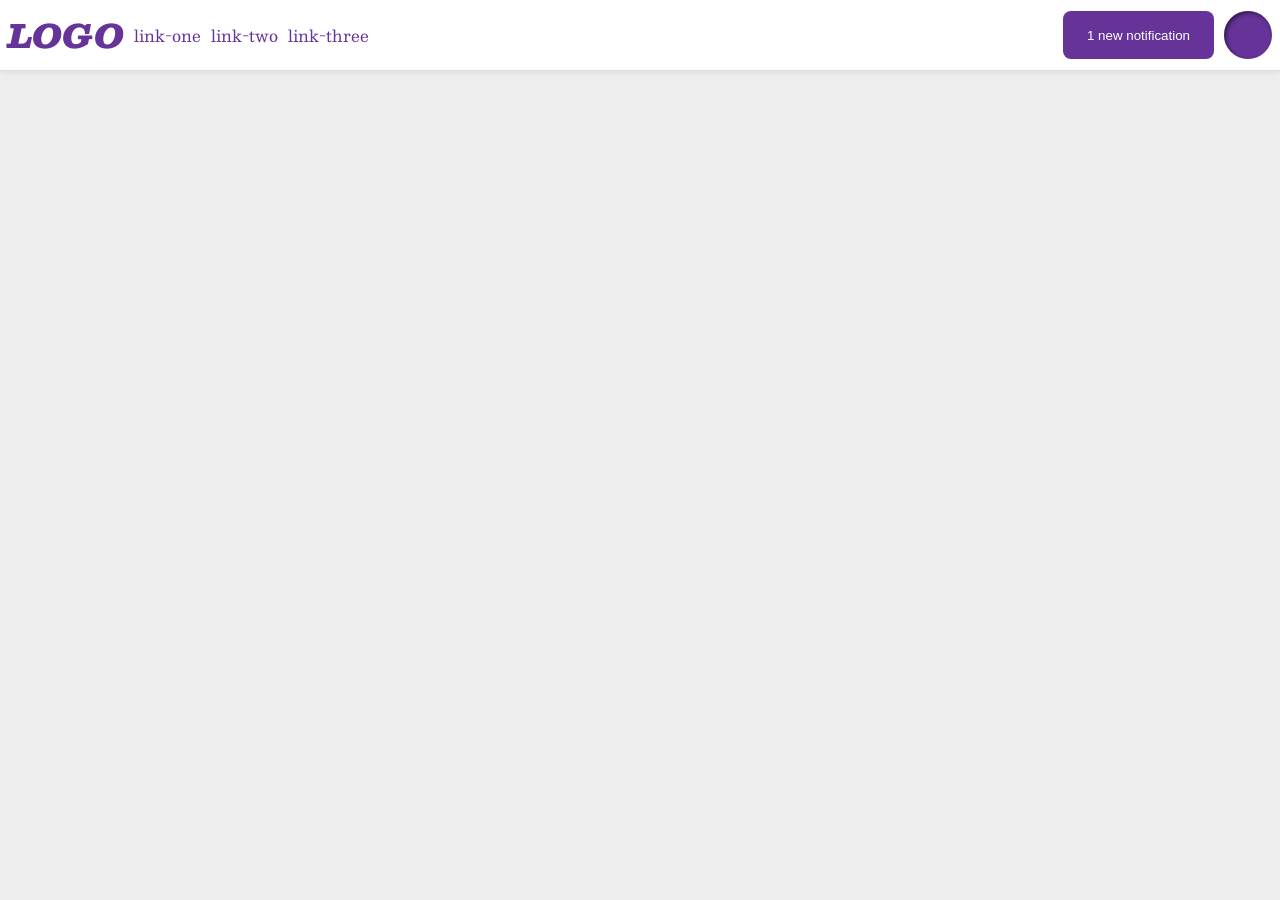
<file: foundations/flex/03-flex-header-2/index.html>
<!DOCTYPE html>
<html lang="en">
  <head>
    <meta charset="UTF-8">
    <meta http-equiv="X-UA-Compatible" content="IE=edge">
    <meta name="viewport" content="width=device-width, initial-scale=1.0">
    <title>Flex Header 2</title>
    <link rel="stylesheet" href="style.css">
  </head>
  <body>
    <div class="header">
      <div class="left-side">
        <div class="logo">
          LOGO
        </div>
        <ul class="links">
          <li><a href="https://google.com">link-one</a></li>
          <li><a href="https://google.com">link-two</a></li>
          <li><a href="https://google.com">link-three</a></li>
        </ul>
      </div>
      <div class="right-side">
        <button class="notifications">
          1 new notification
        </button>
        <div class="profile-image"></div>
      </div>
    </div>
  </body>
</html>
</file>
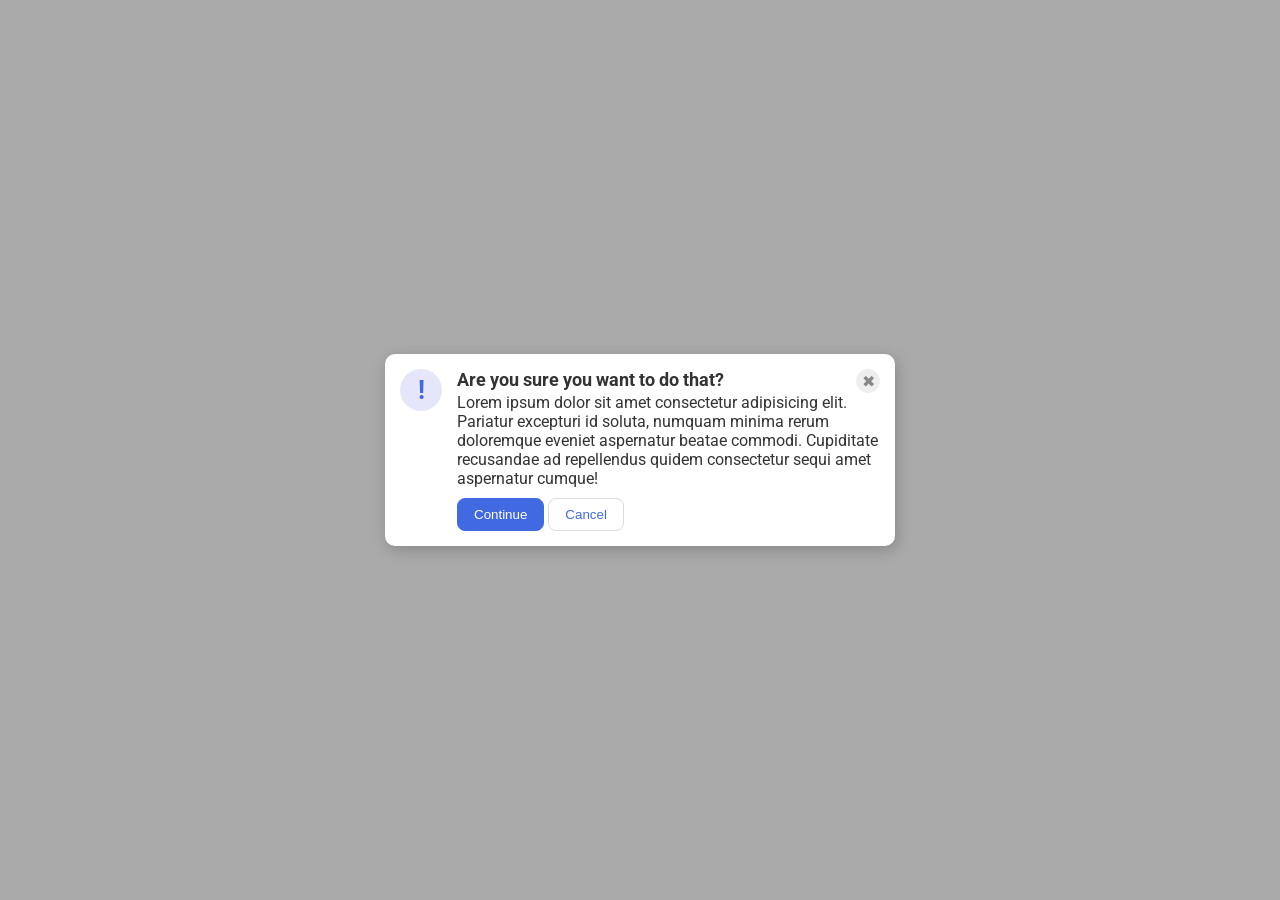
<file: foundations/flex/05-flex-modal/index.html>
<!DOCTYPE html>
<html lang="en">
  <head>
    <meta charset="UTF-8">
    <meta http-equiv="X-UA-Compatible" content="IE=edge">
    <meta name="viewport" content="width=device-width, initial-scale=1.0">
    <link rel="stylesheet" href="style.css">
    <title>Modal</title>
  </head>
  <body>
    <div class="modal">
      <div class="icon">!</div>
      <div class="content">
        <div class="top">
          <div class="header">Are you sure you want to do that?</div>
          <button class="close-button">✖</button>
        </div>
        <div class="text">Lorem ipsum dolor sit amet consectetur adipisicing elit. Pariatur excepturi id soluta, numquam minima rerum doloremque eveniet aspernatur beatae commodi. Cupiditate recusandae ad repellendus quidem consectetur sequi amet aspernatur cumque!</div>
        <button class="continue">Continue</button>
        <button class="cancel">Cancel</button>
      </div>
    </div>
  </body>
</html>
</file>
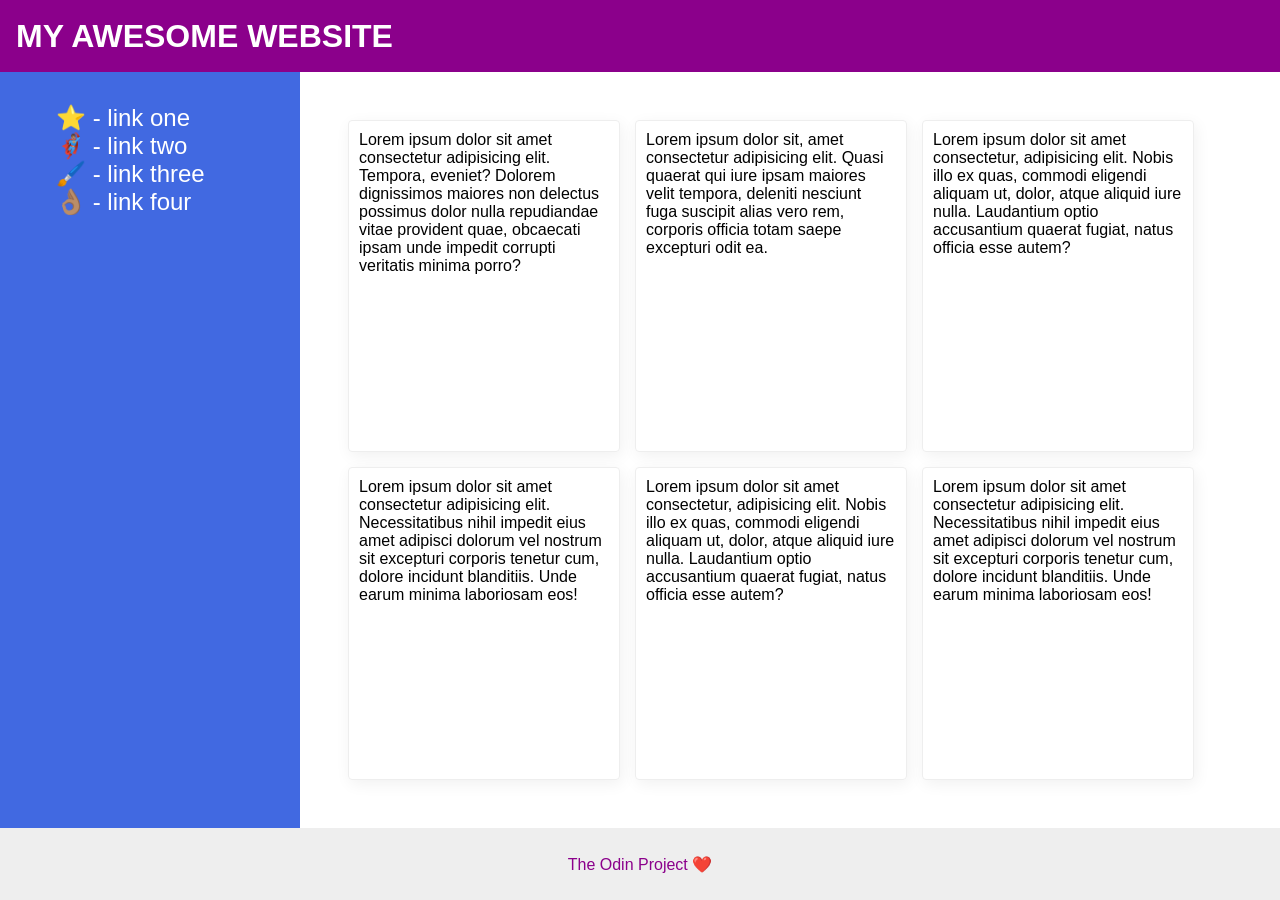
<file: foundations/flex/07-flex-layout-2/index.html>
<!DOCTYPE html>
<html lang="en">
  <head>
    <meta charset="UTF-8">
    <meta http-equiv="X-UA-Compatible" content="IE=edge">
    <meta name="viewport" content="width=device-width, initial-scale=1.0">
    <title>The Holy Grail</title>
    <link rel="stylesheet" href="style.css">
  </head>
  <body>
    <div class="header">
      MY AWESOME WEBSITE
    </div>
    <div class="content">
      <div class="sidebar">
        <ul>
          <li><a href="#">⭐ - link one</a></li>
          <li><a href="#">🦸🏽‍♂️ - link two</a></li>
          <li><a href="#">🖌️ - link three</a></li>
          <li><a href="#">👌🏽 - link four</a></li>
        </ul>
      </div>

      <div class="card-container">
        <div class="card">Lorem ipsum dolor sit amet consectetur adipisicing elit. Tempora, eveniet? Dolorem dignissimos maiores non delectus possimus dolor nulla repudiandae vitae provident quae, obcaecati ipsam unde impedit corrupti veritatis minima porro?</div>
        <div class="card">Lorem ipsum dolor sit, amet consectetur adipisicing elit. Quasi quaerat qui iure ipsam maiores velit tempora, deleniti nesciunt fuga suscipit alias vero rem, corporis officia totam saepe excepturi odit ea.</div>
        <div class="card">Lorem ipsum dolor sit amet consectetur, adipisicing elit. Nobis illo ex quas, commodi eligendi aliquam ut, dolor, atque aliquid iure nulla. Laudantium optio accusantium quaerat fugiat, natus officia esse autem?</div>
        <div class="card">Lorem ipsum dolor sit amet consectetur adipisicing elit. Necessitatibus nihil impedit eius amet adipisci dolorum vel nostrum sit excepturi corporis tenetur cum, dolore incidunt blanditiis. Unde earum minima laboriosam eos!</div>
        <div class="card">Lorem ipsum dolor sit amet consectetur, adipisicing elit. Nobis illo ex quas, commodi eligendi aliquam ut, dolor, atque aliquid iure nulla. Laudantium optio accusantium quaerat fugiat, natus officia esse autem?</div>
        <div class="card">Lorem ipsum dolor sit amet consectetur adipisicing elit. Necessitatibus nihil impedit eius amet adipisci dolorum vel nostrum sit excepturi corporis tenetur cum, dolore incidunt blanditiis. Unde earum minima laboriosam eos!</div>
      </div>
    </div>
    <div class="footer">
      The Odin Project ❤️
    </div>
  </body>
</html>
</file>
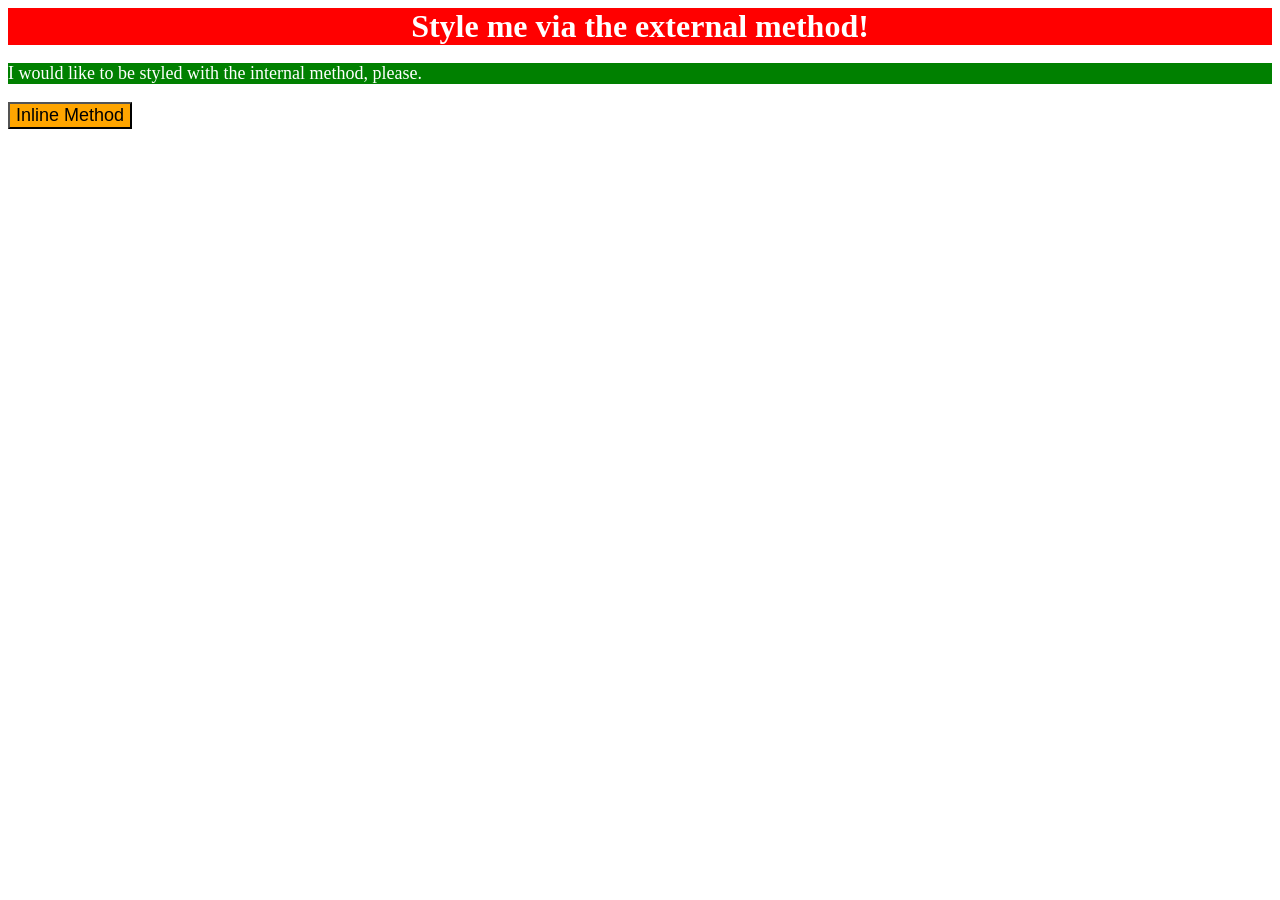
<file: foundations/intro-to-css/01-css-methods/index.html>
<!DOCTYPE html>
<html lang="en">
  <head>
    <link rel="stylesheet" href="styles.css">
    <meta charset="UTF-8">
    <meta http-equiv="X-UA-Compatible" content="IE=edge">
    <meta name="viewport" content="width=device-width, initial-scale=1.0">
    <title>Methods for Adding CSS</title>
    <style>
      p {
        background-color: green; color:white; font-size: 18px;
      }
    </style>
  </head>
  <body>
    <div>Style me via the external method!</div>
    <p>I would like to be styled with the internal method, please.</p>
    <button style="background-color: orange; font-size: 18px;">Inline Method</button>
  </body>
</html>
</file>
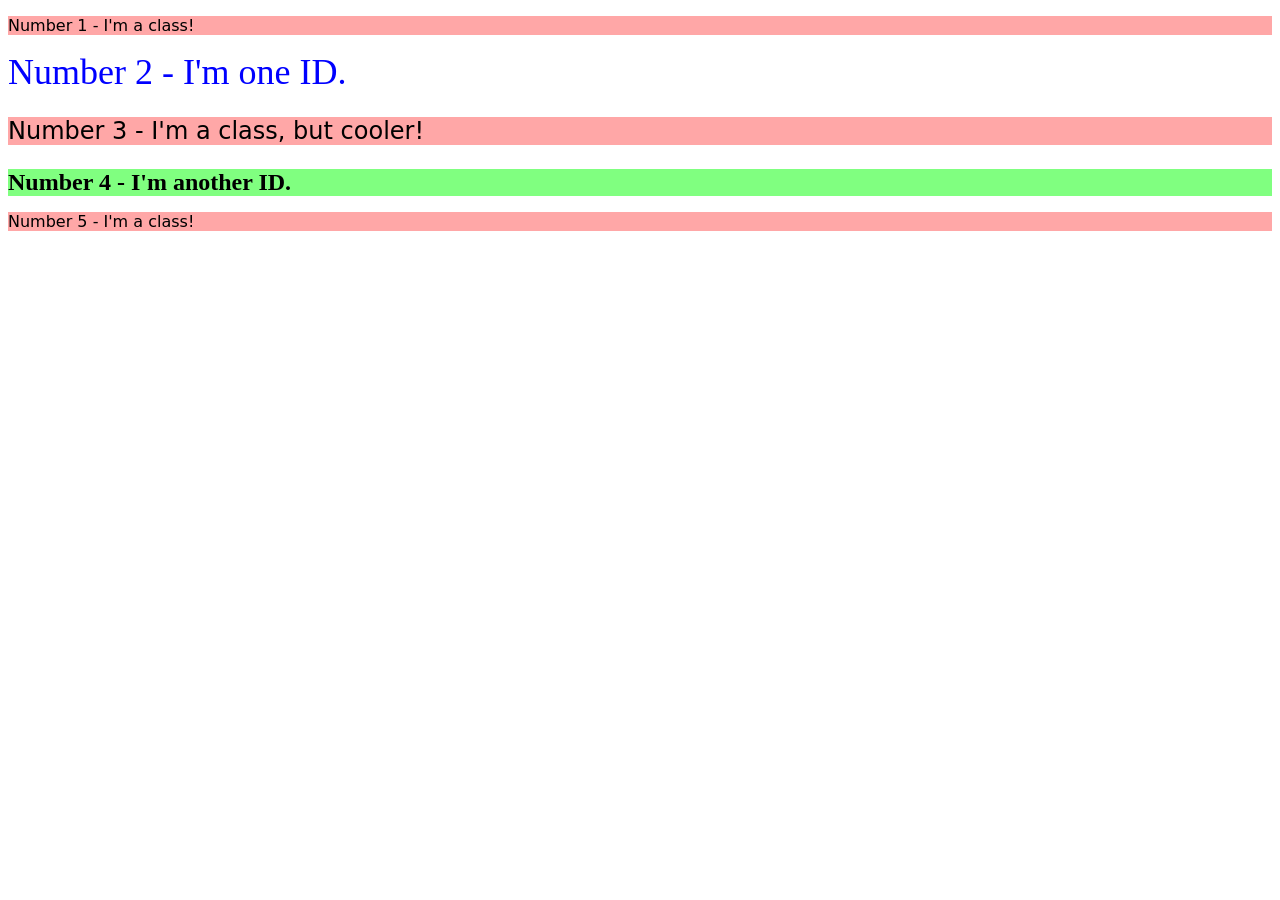
<file: foundations/intro-to-css/02-class-id-selectors/index.html>
<!DOCTYPE html>
<html lang="en">
  <head>
    <meta charset="UTF-8">
    <meta http-equiv="X-UA-Compatible" content="IE=edge">
    <meta name="viewport" content="width=device-width, initial-scale=1.0">
    <title>Class and ID Selectors</title>
    <link rel="stylesheet" href="style.css">
  </head>
  <body>
    <p class="odd">Number 1 - I'm a class!</p>
    <div id="second">Number 2 - I'm one ID.</div>
    <p class="odd number3">Number 3 - I'm a class, but cooler!</p>
    <div id="fourth" class="number3">Number 4 - I'm another ID.</div>
    <p class="odd">Number 5 - I'm a class!</p>
  </body>
</html>
</file>
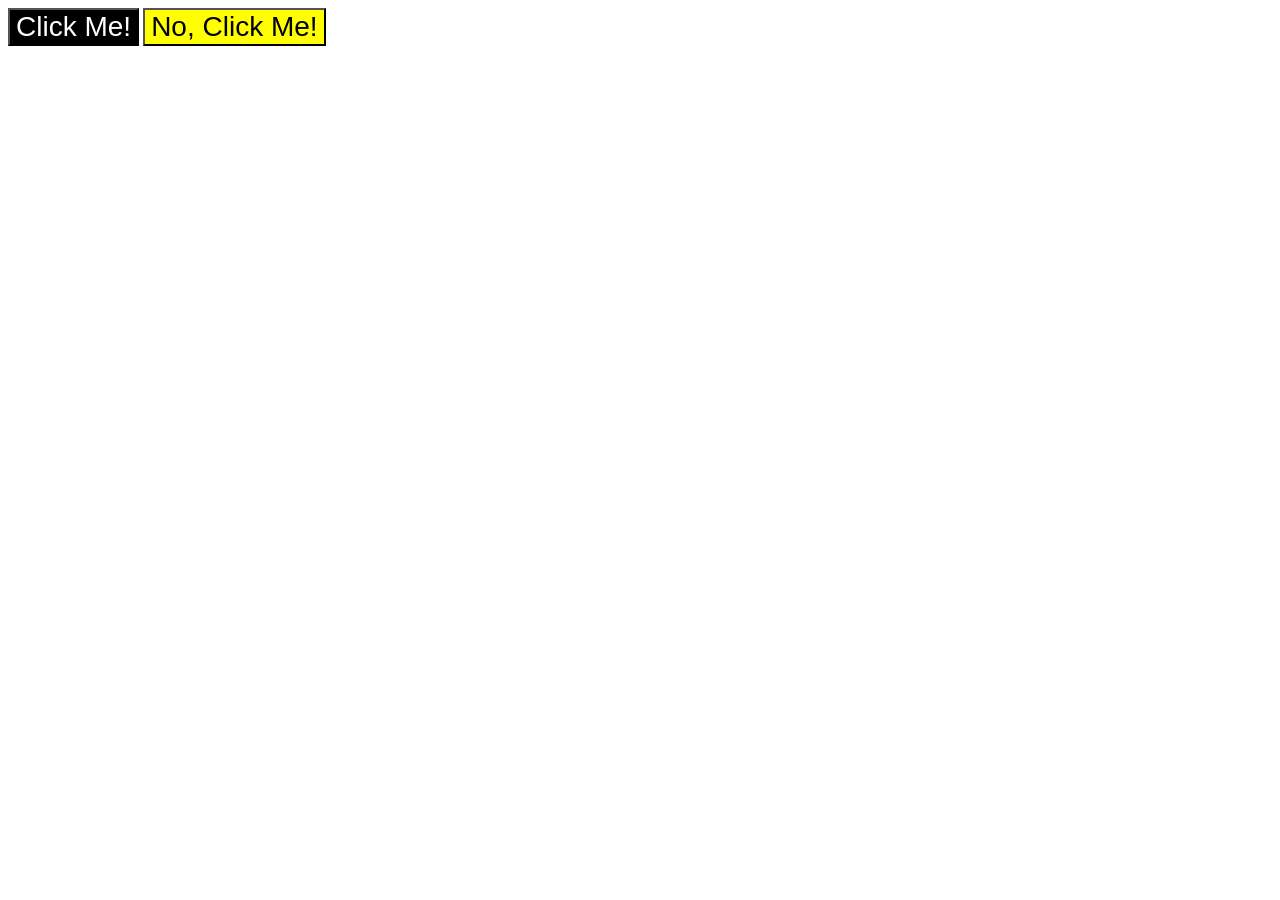
<file: foundations/intro-to-css/03-grouping-selectors/index.html>
<!DOCTYPE html>
<html lang="en">
  <head>
    <meta charset="UTF-8">
    <meta http-equiv="X-UA-Compatible" content="IE=edge">
    <meta name="viewport" content="width=device-width, initial-scale=1.0">
    <title>Grouping Selectors</title>
    <link rel="stylesheet" href="style.css">
  </head>
  <body>
    <button class="black-and-white">Click Me!</button>
    <button class="yellow">No, Click Me!</button>
  </body>
</html>
</file>
<file: foundations/flex/03-flex-header-2/style.css>
/* this is some magical font-importing.  
you'll learn about it later. */
@import url('https://fonts.googleapis.com/css2?family=Besley:ital,wght@0,400;1,900&display=swap');

body {
  margin: 0;
  background: #eee;
  font-family: Besley, serif;
}

.header {
  background: white;
  border-bottom: 1px solid #ddd;
  box-shadow: 0 0 8px rgba(0,0,0,.1);
  display:flex;
  justify-content: space-between;
  align-items: center;
  padding:8px;
}

.profile-image {
  background: rebeccapurple;
  box-shadow: inset 2px 2px 4px rgba(0,0,0,.5);
  border-radius: 50%;
  width: 48px;
  height: 48px;
}

.logo {
  color: rebeccapurple;
  font-size: 32px;
  font-weight: 900;
  font-style: italic;
}

button {
  border: none;
  border-radius: 8px;
  background: rebeccapurple;
  color: white;
  padding: 8px 24px;
}

a {
  /* this removes the line under our links */
  text-decoration: none;
  color: rebeccapurple;
}

ul {
  list-style-type: none;
  margin:0;
  padding:0;
  display: flex;
  gap:10px;
  align-items: center;
}

.left-side,.right-side {
  display: flex;
  gap: 10px;
}
</file>
<file: foundations/flex/05-flex-modal/style.css>
@import url('https://fonts.googleapis.com/css2?family=Roboto:wght@400;700&display=swap');

html, body {
  height: 100%;
}

body {
  font-family: Roboto, sans-serif;
  margin: 0;
  background: #aaa;
  color: #333;
  /* I'll give you this one for free lol */
  display: flex;
  align-items: center;
  justify-content: center;
}

.modal {
  background: white;
  width: 480px;
  border-radius: 10px;
  box-shadow: 2px 4px 16px rgba(0,0,0,.2);
  padding: 15px;
  display:flex;
  gap: 15px;
}

.icon {
  color: royalblue;
  font-size: 26px;
  font-weight: 700;
  background: lavender;
  width: 42px;
  height: 42px;
  border-radius: 50%;
  display: flex;
  align-items: center;
  justify-content: center;
  flex-shrink: 0;
}

.close-button {
  background: #eee;
  border-radius: 50%;
  color: #888;
  font-weight: 400;
  font-size: 16px;
  height: 24px;
  width: 24px;
  display: flex;
  align-items: center;
  justify-content: center;
  border: 1px solid #eee;
  padding: 0;
  flex-shrink: 0;
}

button {
  cursor: pointer;
  padding: 8px 16px;
  border-radius: 8px;
  flex-shrink: 0;
}

button.continue {
  background: royalblue;
  border: 1px solid royalblue;
  color: white;
}

button.cancel {
  background: white;
  border: 1px solid #ddd;
  color: royalblue;
}

.header {
  display: flex;
  font-weight: bold;
  font-size: large;
}

.top {
  display: flex;
  justify-content: space-between;
}

.text {
  margin-bottom: 10px;
}
</file>
<file: foundations/flex/07-flex-layout-2/style.css>
body {
  font-family: -apple-system, BlinkMacSystemFont, 'Segoe UI', Roboto, Oxygen, Ubuntu, Cantarell, 'Open Sans', 'Helvetica Neue', sans-serif;
  margin: 0;
  min-height: 100vh;
  display:flex;
  flex-direction: column;
  justify-content: space-between;
}

.header {
  display:flex;
  height: 72px;
  background: darkmagenta;
  color: white;
  padding-left: 16px;
  justify-content: flex-start;
  align-items: center;
  font-size: 32px;
  font-weight: 900;
}

.footer {
  display: flex;
  height: 72px;
  background: #eee;
  color: darkmagenta;
  justify-content: center;
  align-items: center;
}

.sidebar {
  flex-shrink: 0;
  min-width: 300px;
  background: royalblue;
  box-sizing: border-box;
  padding: 16px;
}

.card {
  border: 1px solid #eee;
  box-shadow: 2px 4px 16px rgba(0,0,0,.06);
  border-radius: 4px;
  padding: 10px;
  max-width: 250px;
  min-width: 250px;
}

.content {
  display:flex;
  flex-grow: 1;
  justify-content: center;
  align-items: stretch;
}

li a {
  color:white;
  font-size: 24px;
  text-decoration: none;
}

ul {
  list-style: none;
}

.card-container {
  display: flex;
  padding:48px;
  flex-wrap: wrap;
  row-gap: 15px;
  column-gap: 15px;
}
</file>
<file: foundations/intro-to-css/01-css-methods/styles.css>
div {
  background-color: red;
  color: white;
  font-size: 32px;
  text-align: center;
  font-weight: bold;
}
</file>
<file: foundations/intro-to-css/02-class-id-selectors/style.css>
.odd {
    background-color: #ffa7a7;
    font-family: Verdana, "DejaVu Sans", sans-serif;
}
#second {
    color:blue;
    font-size: 36px;   
}

.number3 {
    font-size: 24px;
}

#fourth {
    background-color: #80ff80;
    font-weight: bold;
}
</file>
<file: foundations/intro-to-css/03-grouping-selectors/style.css>
.black-and-white {
	background-color: black;
	color:white;
}

.yellow {
	background-color: yellow;
}

.yellow
,.black-and-white {
	font-size: 28px;
	font-family: Helvetica, "Times New Roman", sans-serif;
}
</file>
